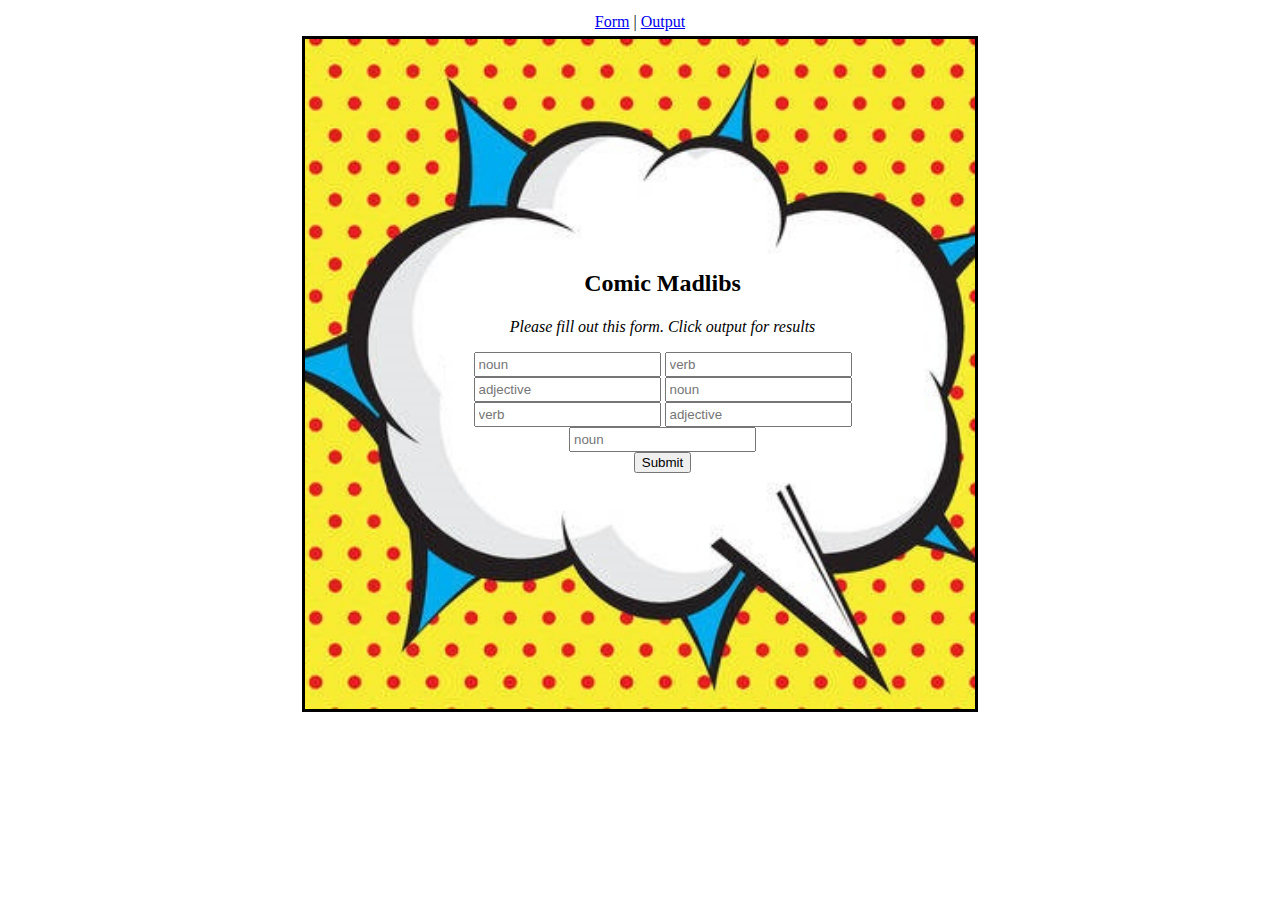
<file: index.html>
<!DOCTYPE html>
<html>
  <head>
    <meta charset="utf-8">
    <title>MadLib Lab</title>
    <link rel="stylesheet" type="text/css" href="style.css">
  </head>
  <body ng-app="madMod">
    <nav>
      <a href="#!/form">Form</a> |
      <a href="#!/output">Output</a>
    </nav>
    <ng-view>/<ng-view>


<!-- angular js -->
    <script src="lib/angular.min.js"></script>
    <script src="lib/angular-route.min.js"></script>
    <!-- module js -->
    <script src="js\module\module.js"></script>
    <script src="js\module\config.js"></script>
    <!-- controllers js -->
    <script src="js\controllers\form-ctrl.js"></script>
    <script src="js\controllers\output-ctrl.js"></script>
    <script src="js\services\madlib-service.js"></script>
  </body>
</html>
</file>
<file: style.css>
nav{
  padding:5px;
  text-align:center;
  color:black;
  font-size:16px;

}
.view{
  background-size: cover;
  background-repeat: no-repeat;
  background-position: center;
  border-style:solid;
  border-color: black;
  border-width: 3px;
  text-align: center;
  margin:auto;
  height:650px;
  width:650px;
  padding:10px;
}
.output_view{ background-image: url(images/batman.jpg);}
.form_view{background-image: url(images/bubble.jpg);}

input{ padding:3px;}

form{
  font-size: 16px;
  width: 70%;
  margin: 220px 10px 10px 120px;
  text-align: center;
}

h2{ padding:1px; text-align:center;}
h3{ padding:1px; text-align:center;}

.output_text{
  background-color:white;
  margin: 10px;
  width: 30%;
  padding: 5px 15px;
  border-style:solid;
  border-color: black;
  border-width: 3px;
  float: right;
  text-align: left;
}
</file>
